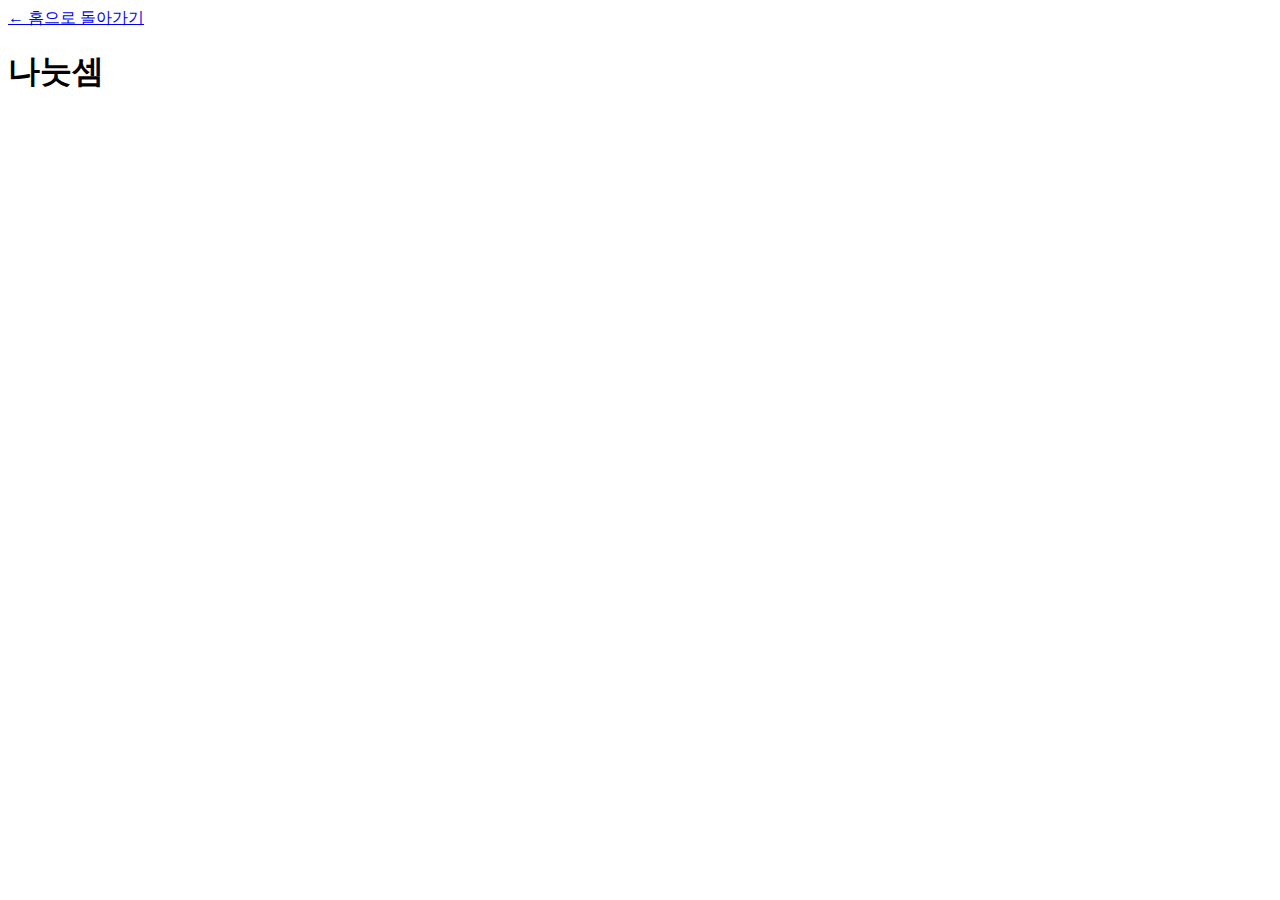
<file: src/main/resources/templates/calculator/nanum.html>
<!DOCTYPE html>
<html lang="ko">
<head>
<meta charset="UTF-8">
<meta name="viewport" content="width=device-width, initial-scale=1.0">
<title>계산기 - Creative Hub</title>
</head>
<body>
<a href="/" class="back-link">
← 홈으로 돌아가기
</a>
<div class="login-container">
<div class="login-header">

<h1>나눗셈</h1>
</div>
</div>
</body>
</html>
</file>
